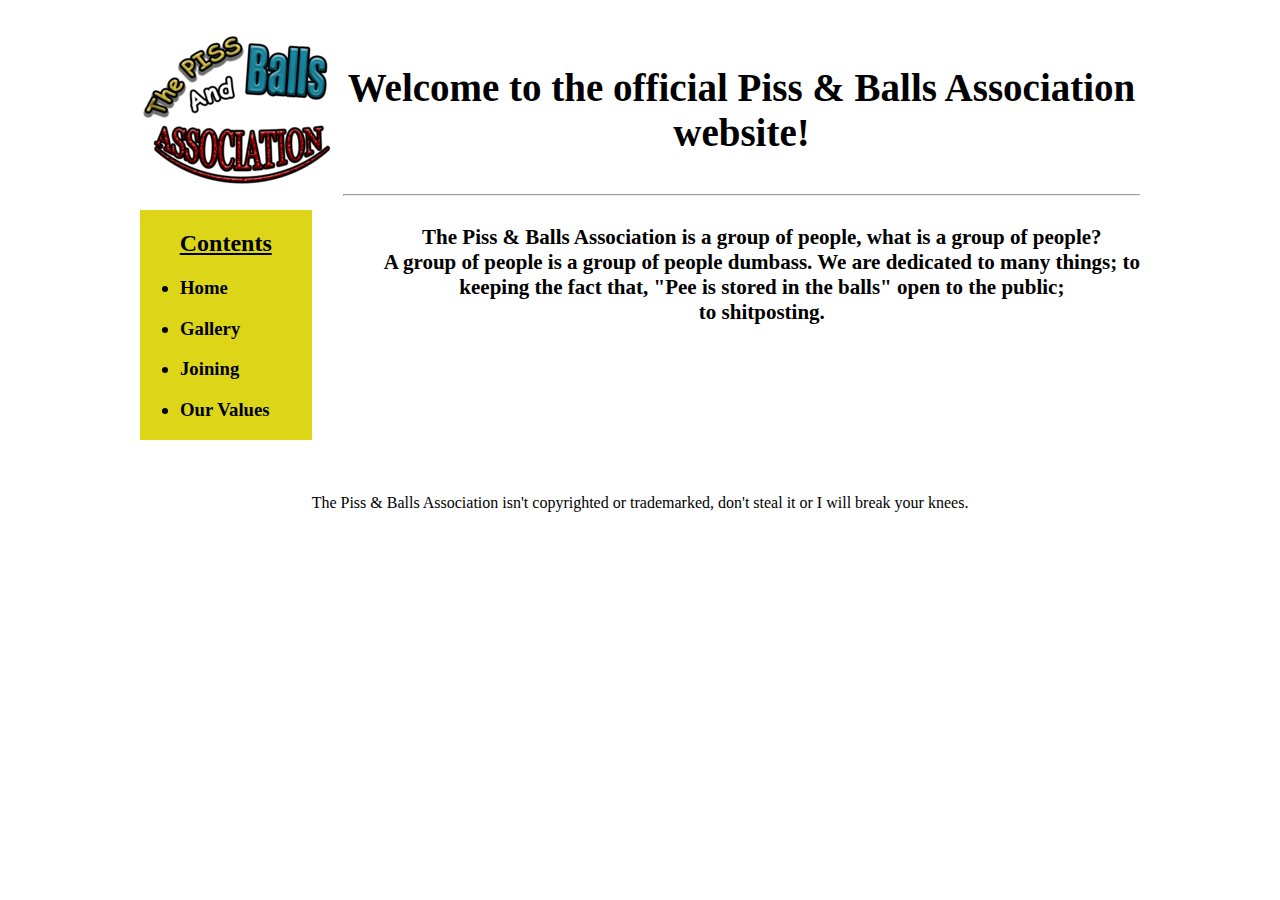
<file: index.html>
<html>
 <head>
 <title>The Piss & Balls Association</title>
 <link rel="stylesheet" type="text/css" href="style.css" />
 <link rel="shortcut icon" type="image/png" href="favicon.png" />
</head>
<body>
<div id="container">
<div id="header">
<img src="PeeIsStoredInTheBalls50.png" align="left" />
<br/>
<b><h1 style=font-size:39px><center><p style="font-family: comic sans ms"/> Welcome to the official Piss & Balls Association website!</center></h1 style=font-size:39px></b>
<hr/>
</div id="header">
<div id="content">
<div id="talkeefunnehaha">
<p><center><h3 style=font-size:21px>The Piss & Balls Association is a group of people, what is a group of people?<br/>A group of people is a group of people dumbass. We are dedicated to many things; to<br/>keeping the fact that, "Pee is stored in the balls" open to the public; <br/> to shitposting.</h3 style=font-size:21px></center></p>
<br/>
</div id="talkeefunnehaha">
<div id="nav">
<h2><u><Center> Contents </u></h2></center>
<ul align="left">
<h3><li><a class="selected" href=" ">Home</a></h3></li>
<h3><li><a href="gallery.html">Gallery &nbsp;&nbsp;</a></li></h3>
<h3><li><a href="joining.html">Joining</a></li></h3>
<h3><li><a href="our-values.html">Our Values⠀⠀⠀</a></h3></li>
</ul>
</div id="nav">
<div id="footer">
<br/>
<br/>
<br/>
<center>The Piss & Balls Association isn't copyrighted or trademarked, don't steal it or I will break your knees. </center>

</div id="footer">
</div id="container">

</body>
<why video on html confusing bruh/>
</html>
</file>
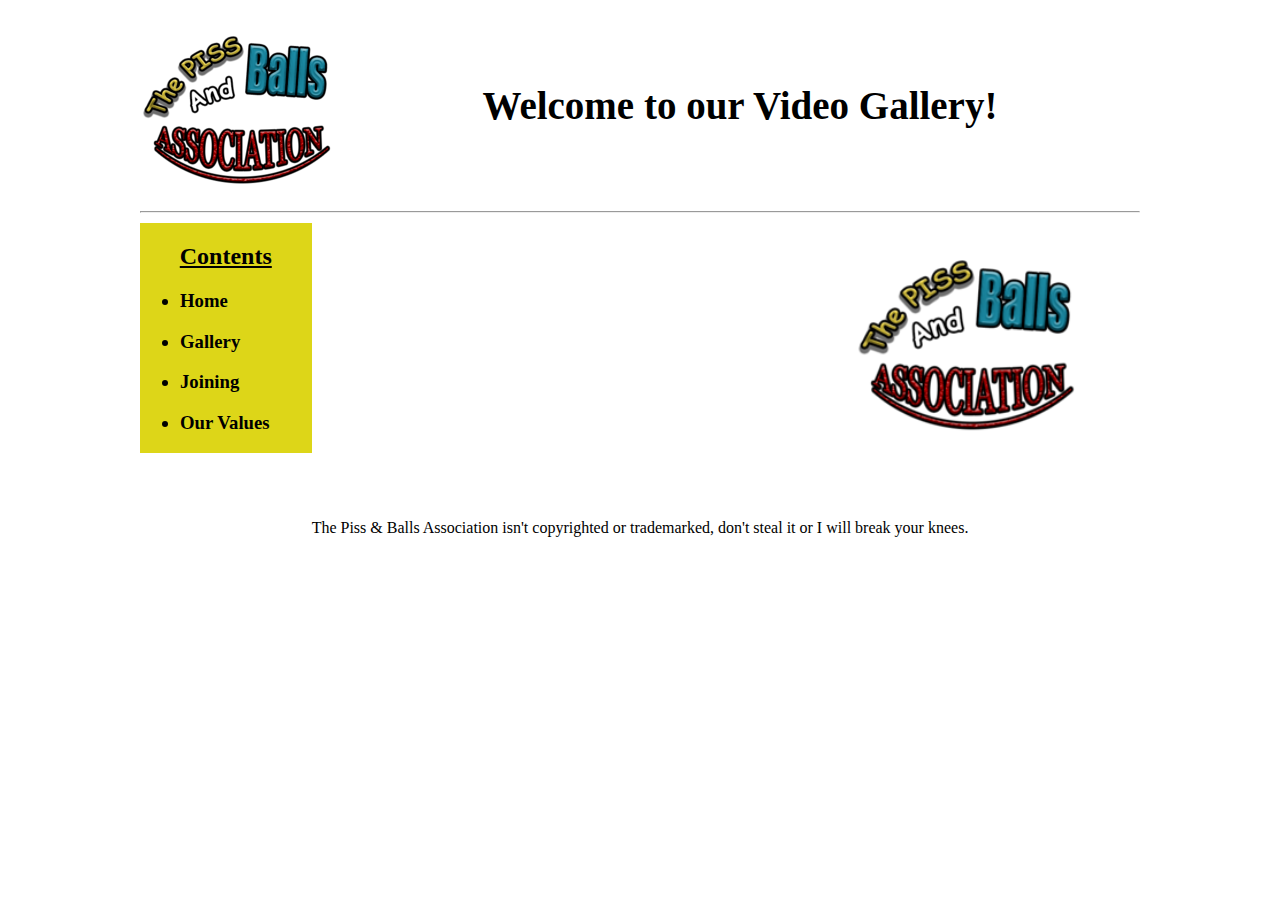
<file: gallery.html>
<!DOCTYPE html>
<html lang="en">
<html>
<head>
 <title>The Piss & Balls Association</title>
 <link rel="stylesheet" type="text/css" href="style.css" />
 <link rel="shortcut icon" type="image/png" href="favicon.png" />
 <meta name="viewport" content="width=device-width, initial-scale=1.0" >
</head>
<body>
<div id="container">
<div id="header">

<img src="PeeIsStoredInTheBalls50.png" align="left" />
<br/>
<br/>
<b><h1 style=font-size:39px><center><p style="font-family: comic sans ms"/> Welcome to our Video Gallery!</center></h1 style=font-size:39px></b>
<br/>
<br/>
<hr/>
</div id="header">
<div id="content">
<div class="gallery">

<a href="PeeIsStoredInTheBalls50.png"><img src="PeeIsStoredInTheBalls50.png" align="right"></a>


</div class="gallery">
</div id="talkeefunnehaha">
<div id="nav">

<h2><u><Center> Contents </u></h2></center>
<ul align="left">

<h3><li><a href="index.html">Home</a></h3></li>
<h3><li><a class="selected" href="gallery.html">Gallery&nbsp;&nbsp;&nbsp;&nbsp;&nbsp;&nbsp;</a></li></h3>
<h3><li><a href="joining.html">Joining</a></li></h3>
<h3><li><a href="our-values.html">Our Values⠀⠀⠀</a></h3></li>
</ul>
</div id="nav">
</div id="content">
<div id="footer">
<br/>
<br/>
<br/>
<center>The Piss & Balls Association isn't copyrighted or trademarked, don't steal it or I will break your knees. </center>




</body>
</html>
</file>
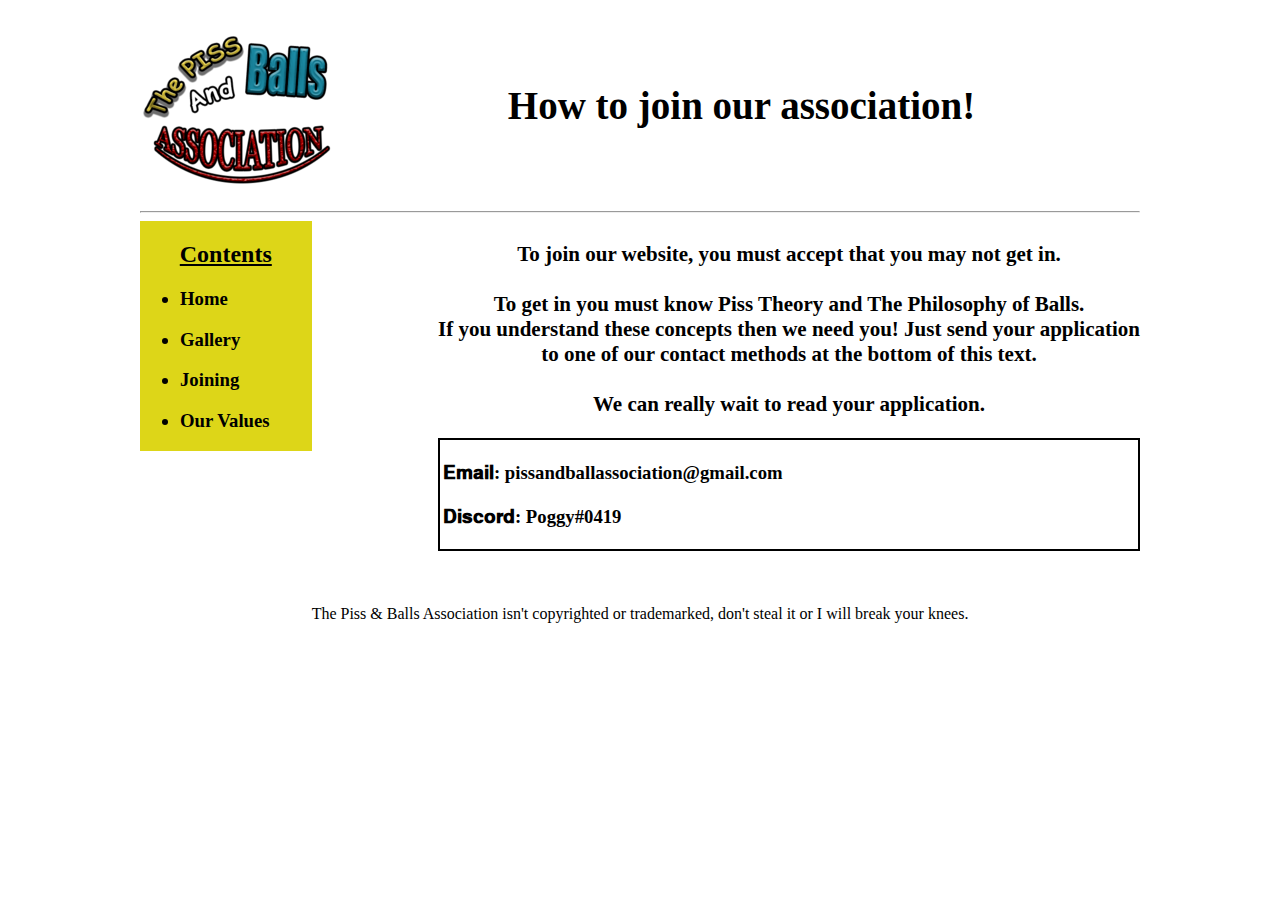
<file: joining.html>
<html>
<head>
 <title>The Piss & Balls Association</title>
 <link rel="stylesheet" type="text/css" href="style.css" />
 <link rel="shortcut icon" type="image/png" href="favicon.png" />
</head>
<div id="container">
<div id="header">
<img src="PeeIsStoredInTheBalls50.png" align="left" />
<br/>
<br/>
<b><h1 style=font-size:39px><center><p style="font-family: comic sans ms"/>How to join our association!</center></h1 style=font-size:39px></b>
<br/>
<br/>
<hr/>
</div id="header">
<div id="content">
<div id="talkeefunnehaha">
<p><center><h3 style=font-size:21px> To join our website, you must accept that you may not get in. <br/> <br/> To get in you must know Piss Theory and The Philosophy of Balls. <br/> If you understand these concepts then we need you! Just send your application <br/> to one of our contact methods at the bottom of this text. </br> <br/> We can really wait to read your application. </p></center></h3 style=font-size:21px>


<div id="contactinfo">

<span><h3>𝐄𝐦𝐚𝐢𝐥: pissandballassociation@gmail.com<br/><br/>𝐃𝐢𝐬𝐜𝐨𝐫𝐝: Poggy#0419</h3></span>


</div id="contactinfo">
</div id="talkeefunnehaha">
<div id="nav">
<h2><u><Center> Contents </u></h2></center>
<ul align="left">
<h3><li><a href="index.html">Home</a></h3></li>
<h3><li><a href="gallery.html">Gallery &nbsp;&nbsp;</a></li></h3>
<h3><li><a class="selected" href="joining.html">Joining</a></li></h3>
<h3><li><a href="our-values.html">Our Values⠀⠀⠀</a></h3></li>
</ul align="left">
</div id="nav">
<div id="footer">
<br/>
<br/>
<br/>
<center>The Piss & Balls Association isn't copyrighted or trademarked, don't steal it or I will break your knees. </center>

</div id="footer">
</div id="container">


























</html>
</file>
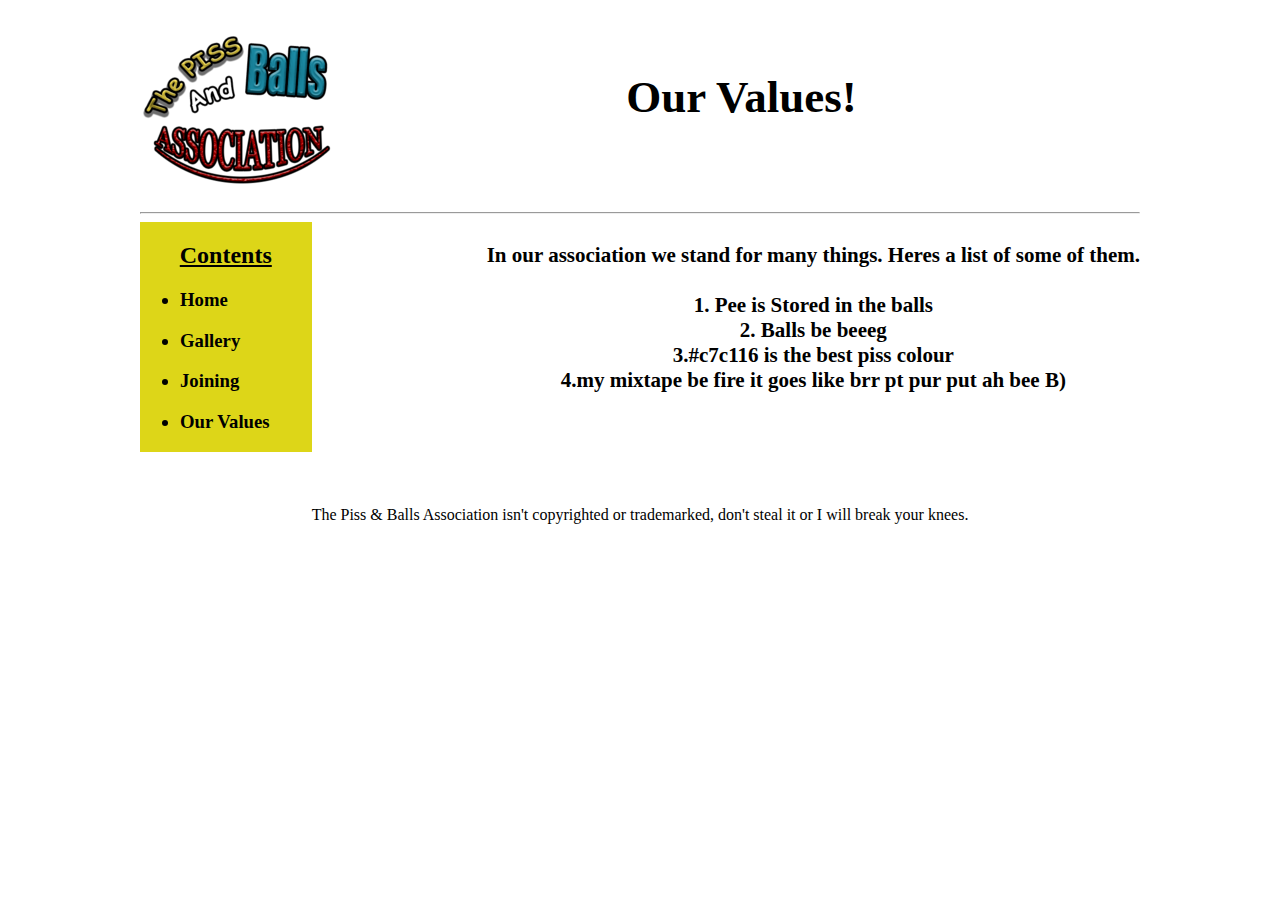
<file: our-values.html>
<html>
<head>
 <title>The Piss & Balls Association</title>
 <link rel="stylesheet" type="text/css" href="style.css" />
 <link rel="shortcut icon" type="image/png" href="favicon.png" />
</head>
<body>
<div id="container">
<div id="header">
<img src="PeeIsStoredInTheBalls50.png" align="left" />
<br/>
<b><h1 style=font-size:45px><center><p style="font-family: comic sans ms"/>Our Values!</center></h1 style=font-size:45px></b>
<br/>
<br/>
<hr/>

</div id="header">
<div id="content">
<div id="talkeefunnehaha">
<p><center><h3 style=font-size:21px>In our association we stand for many things. Heres a list of some of them.<br/><br/>1. Pee is Stored in the balls<br/>2. Balls be beeeg</br>3.#c7c116 is the best piss colour</br>4.my mixtape be fire it goes like brr pt pur put ah bee B)</h3 style=font-size:21px></center></p>
<br/>
</div id="talkeefunnehaha">
<div id="nav">
<h2><u><Center> Contents </u></h2></center>
<ul align="left">
<h3><li><a href="index.html ">Home</a></h3></li>
<h3><li><a href="gallery.html">Gallery &nbsp;&nbsp;</a></li></h3>
<h3><li><a href="joining.html">Joining</a></li></h3>
<h3><li><a class="selected"  href="our-values.html">Our Values⠀⠀⠀</a></h3></li>
</ul>
</div id="nav">
<div id="footer">
<br/>
<br/>
<br/>
<center>The Piss & Balls Association isn't copyrighted or trademarked, don't steal it or I will break your knees. </center>

</div id="footer">
</div id="container">
</body>
</html>
</file>
<file: style.css>
#header {
	
	
	
}
#container {
	width: 1000px;
	margin-left: auto;
	margin-right: auto;
	
}
#nav {
	
background-color: #ddd618;
	float: left;
}
#talkeefunnehaha {
	
	float: right;
	
	
}
#footer {
clear: both;	
	
	
	
	
	
}
#nav .selected {
font-weight: bold;


}
a {
	text-decoration: none;
	color: black;
	

}
.gallery{
	margin: 10px 50px;
}
.gallery img{
	
width: 230px;
padding: 5px;
transition: 1s;
}
.gallery img:hover{
	
transform: scale(1.1);	
	
	
	
}
#contactinfo{
	
	
	float: bottom;
	border-style: solid;
	border-width: 2px;
	
}
span {
    padding: 0px;
    border: 3px solid white;
    display: inline-block;
	text-transform: 10px;
	
	}
</file>
